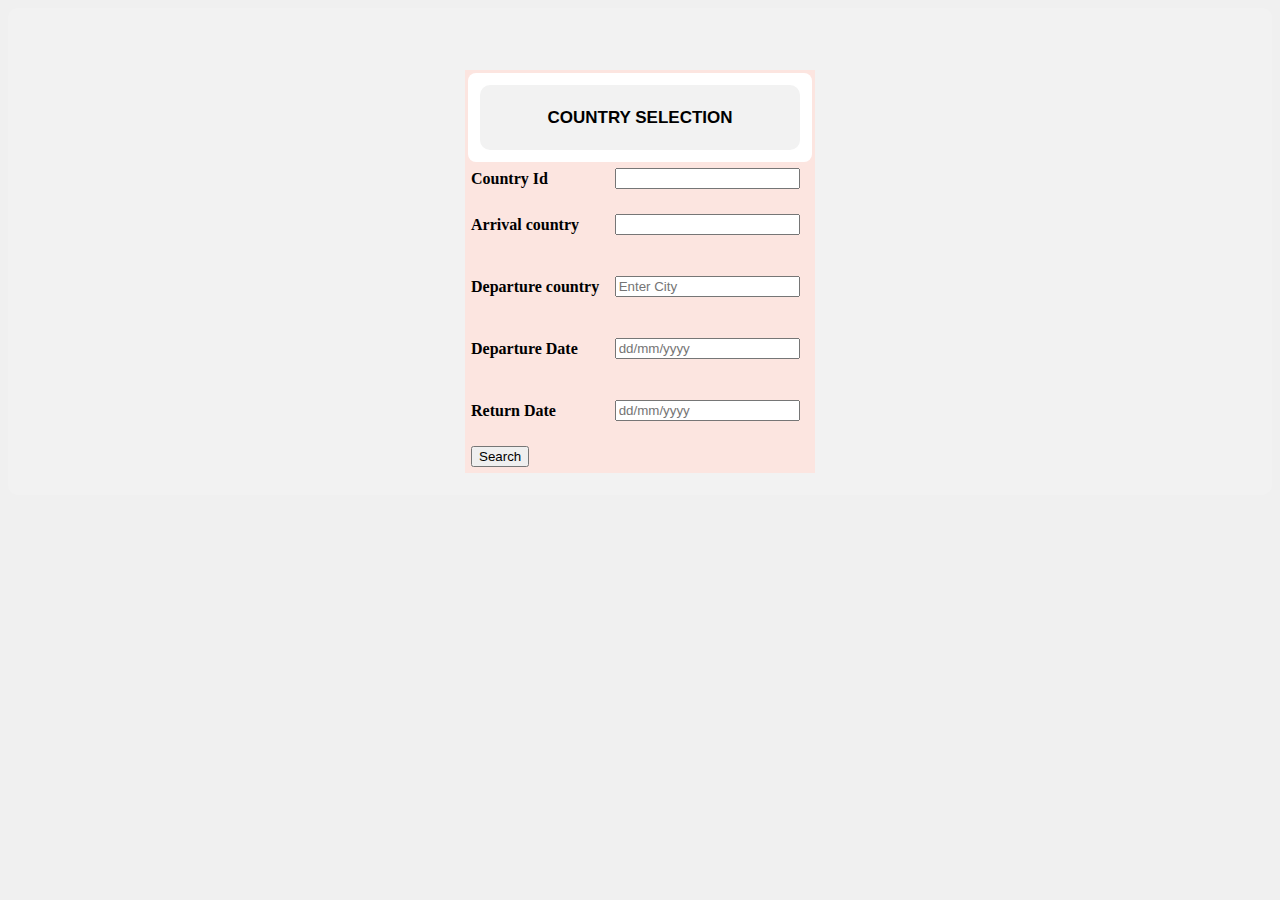
<file: Flight-booking-system3/src/main/resources/templates/country.html>
<!DOCTYPE html>
<html>
<head>
<meta charset="ISO-8859-1">
<title>Flight Search</title>
</head>
<body>


<style type="text/css">
    body,td,th{
        color: #000000;
    }
    
    body{
        background-color: #F0F0F0;
    }
    
    .style1
    {
        font-family: arial;
        font-size: 14px;
        padding: 12px;
        line-height: 25px;
        border-radius: 8px;
        text-decoration: none;
        
    }
    
    .style2
    {
        font-family: arial;
        font-size: 17px;
        padding: 12px;
        line-height: 25px;
        border-radius: 8px;
        text-decoration: none;
        
    }
    div {
  border-radius: 10px;
  background-color: #f2f2f2;
  padding: 20px;
}

    
</style>
    
    </head>
    <body>
        <div class="container">


</head>
            <table width="100%" height="100%" border="0" cellpadding="0" align="center">
            <tr>
                <td align="center" valign="middle">
                <table class="table-bordered" width="350" border="0" cellpadding="3"cellspacing="3" bgcolor="#FCE5E0">
        
			        <form th:action="@{/first}" th:object="${country}" method="post" class="style1">
			        <div class="col-md-6">
			        
			     </div>
			  
			                   	  <tr>
                                    <td height="25" colspan="2" align="left" valign="middle" bgcolor="#ffffff" class="style2">
                                        <div align="center">
                                             <strong> COUNTRY SELECTION </strong>
                                          
                                        </div>
                                     
                                    </td>
                                </tr>
                                 <tr>
				<td id="res"><strong>Country Id</strong></td>
				<td><input type="text" th:field="*{countryid}" />
			</tr>

			            <tr>
			               <td><p> <strong> Arrival country</strong></p></td>
			                <td> 			           
				                <p><input type="text" th:field="*{arrivalcity}" placehoder="Enter City" class="form-control" /></p>
				               
    
			                </td>		               
			            </tr>
			            <tr>
			                <td><p> <strong>Departure country</strong> </p></td>
			                <td><p><input type="text" th:field="*{departurecity}" placeholder="Enter City" class="form-control" /></p></td>
			            </tr>
			            <tr>
			                <td><p> <strong>Departure Date</strong> </p> </td>
			                
			                <td><p><input type="text" placeholder="dd/mm/yyyy"class="form-control" /></p></td>
			            </tr>
			             <tr>
			                <td><p><strong>Return  Date</strong> </p> </td>
			                <td><p><input type="text" placeholder="dd/mm/yyyy"class="form-control" /></p></td>
			            </tr>
				        <td colspan="2"><button type="submit" class="btn btn-info" align="center">Search</button> </td>
			            </tr>	
			            <tbody>
</form>
</tr>
</tbody>			             			         		       			     
			    </form>

       </table>  
         </td>   
         </tr>  
      </table> 
     </div> 
     </form>
</tr>
</tbody>
</table>
</table>


</body>
</html>
</file>
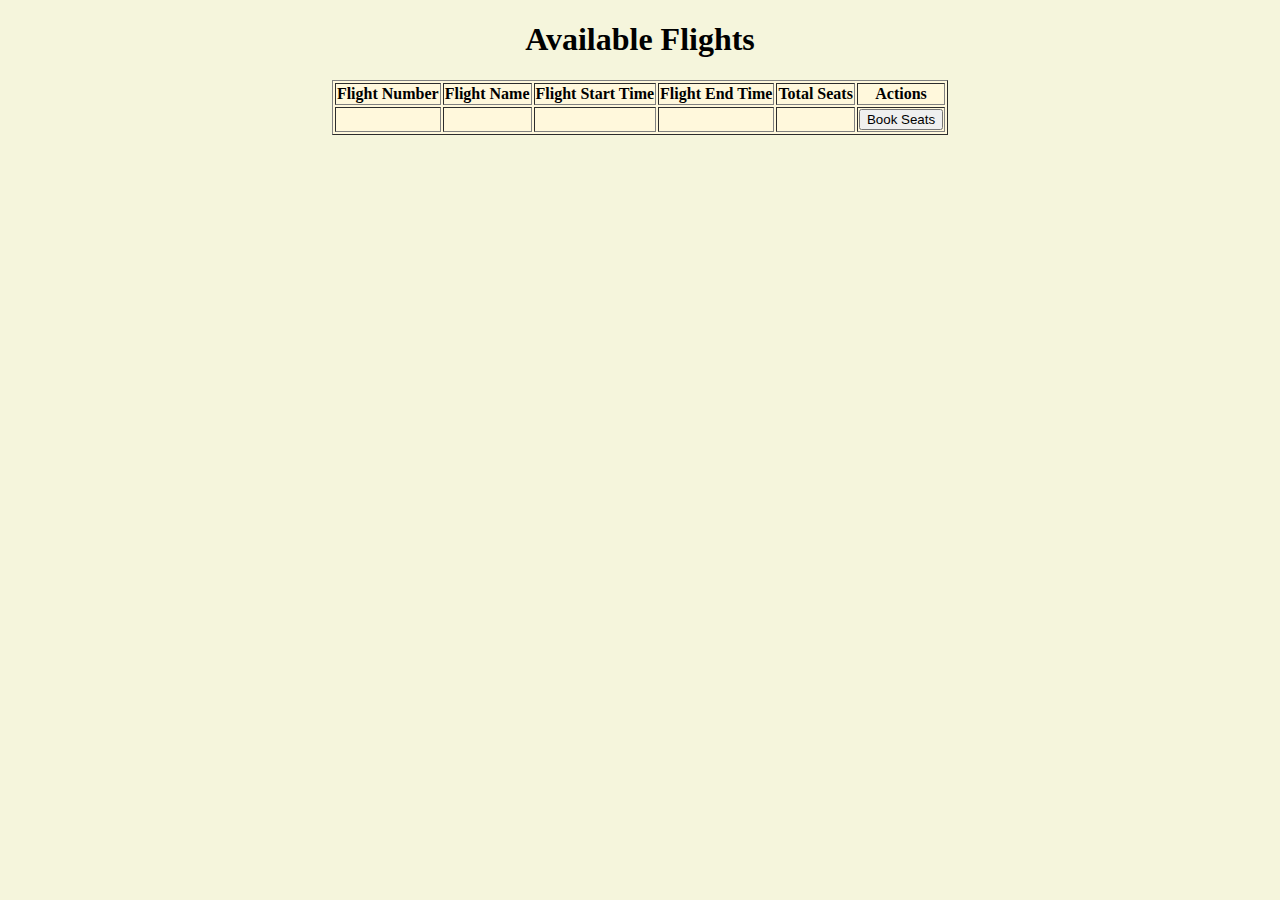
<file: Flight-booking-system3/src/main/resources/templates/first.html>
<!DOCTYPE html>
<html>
<head>
<meta charset="ISO-8859-1">
<title>Flights</title>
</head>
<body style="background-color:beige";>
<h1 align="center">Available Flights</h1>
<table border="1" align="center" style="background-color:cornsilk";>
<thead>
<tr>
<th>Flight Number</th>
<th>Flight Name</th>
<th>Flight Start Time</th>
<th>Flight End Time</th>
<th>Total Seats</th>
<th>Actions</th>
</tr>
</thead>
<tbody>
<tr th:each="flight:${Flight}">
<td th:text="${flight.flight_no}"></td>
<td th:text="${flight.flight_name}"></td>
<td th:text="${flight.start_time}"></td>
<td th:text="${flight.end_time}"></td>
<td th:text="${flight.total_seats}"></td>
<td><button type="button">Book Seats</button></td>
</tr>
</tbody>
</table>
</body>
</html>
</file>
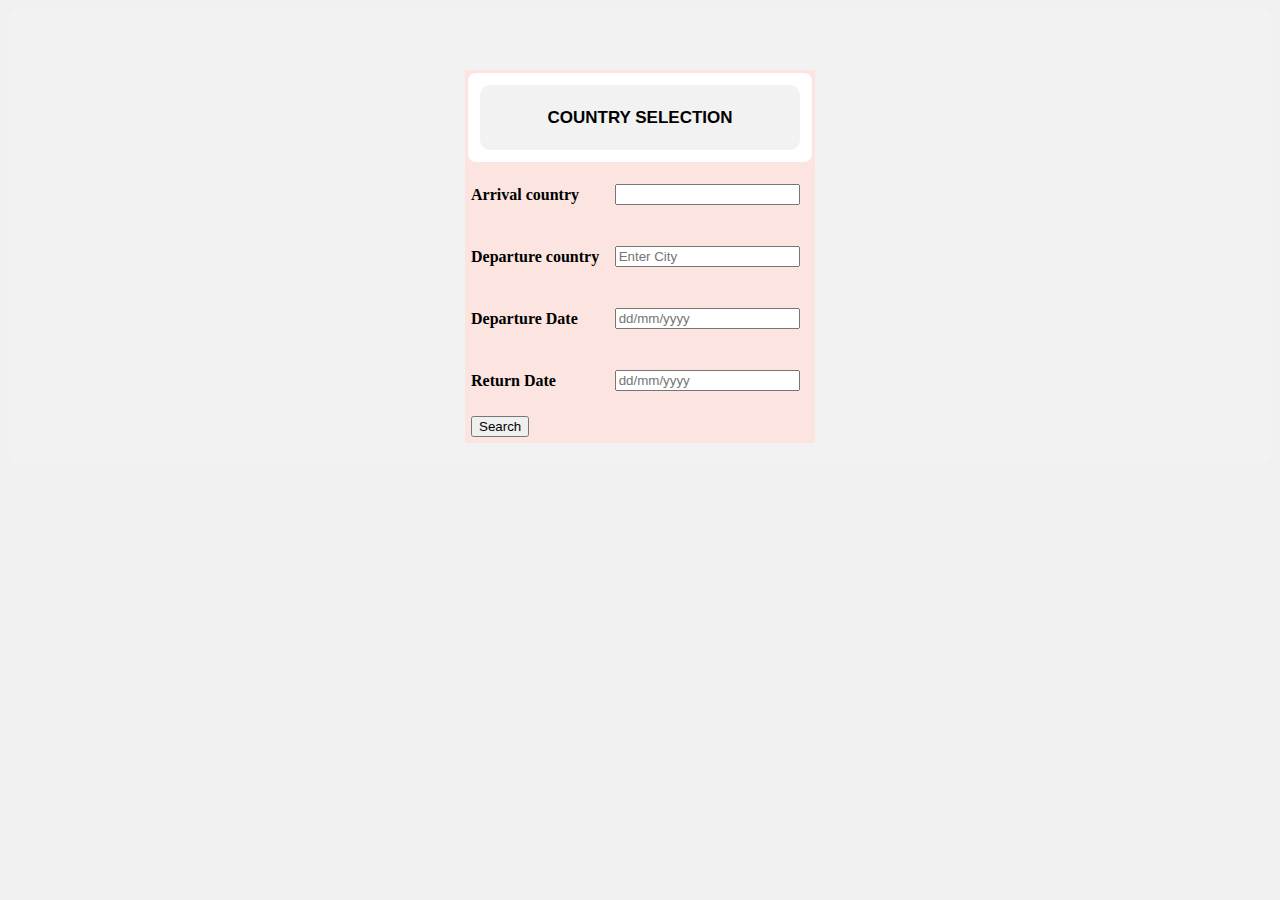
<file: Flight-booking-system3/src/main/resources/templates/flight.html>
<!DOCTYPE html>
<html>
<head>
<meta charset="ISO-8859-1">
<title>Flight Search</title>
</head>
<body>


<style type="text/css">
    body,td,th{
        color: #000000;
    }
    
    body{
        background-color: #F0F0F0;
    }
    
    .style1
    {
        font-family: arial;
        font-size: 14px;
        padding: 12px;
        line-height: 25px;
        border-radius: 8px;
        text-decoration: none;
        
    }
    
    .style2
    {
        font-family: arial;
        font-size: 17px;
        padding: 12px;
        line-height: 25px;
        border-radius: 8px;
        text-decoration: none;
        
    }
    div {
  border-radius: 10px;
  background-color: #f2f2f2;
  padding: 20px;
}

    
</style>
    
    </head>
    <body>
        <div class="container">


</head>
            <table width="100%" height="100%" border="0" cellpadding="0" align="center">
            <tr>
                <td align="center" valign="middle">
                <table class="table-bordered" width="350" border="0" cellpadding="3"cellspacing="3" bgcolor="#FCE5E0">
        
			        <form action="#" th:action="@{/flight}" th:object="${user1}" method="post">
			        <div class="col-md-6">
			        
			     </div>
			  
			                   	  <tr>
                                    <td height="25" colspan="2" align="left" valign="middle" bgcolor="#ffffff" class="style2">
                                        <div align="center">
                                             <strong> COUNTRY SELECTION </strong>
                                          
                                        </div>
                                     
                                    </td>
                                </tr>

			            <tr>
			               <td><p> <strong> Arrival country</strong></p></td>
			                <td> 			           
				                <p><input type="text" th:field="*{arrivalcity}" placehoder="Enter City" class="form-control" /></p>
				               
    
			                </td>		               
			            </tr>
			            <tr>
			                <td><p> <strong>Departure country</strong> </p></td>
			                <td><p><input type="text" th:field="*{departurecity}" placeholder="Enter City" class="form-control" /></p></td>
			            </tr>
			            <tr>
			                <td><p> <strong>Departure Date</strong> </p> </td>
			                
			                <td><p><input type="text" placeholder="dd/mm/yyyy"class="form-control" /></p></td>
			            </tr>
			             <tr>
			                <td><p><strong>Return  Date</strong> </p> </td>
			                <td><p><input type="text" placeholder="dd/mm/yyyy"class="form-control" /></p></td>
			            </tr>
				        <td colspan="2"><button type="submit" class="btn btn-info" align="center">Search</button> </td>
			            </tr>

				             			         		        
			     
			    </form>

       </table>  
         </td>   
         </tr>  
      </table> 
     </div> 

</body>
</html>
</file>
